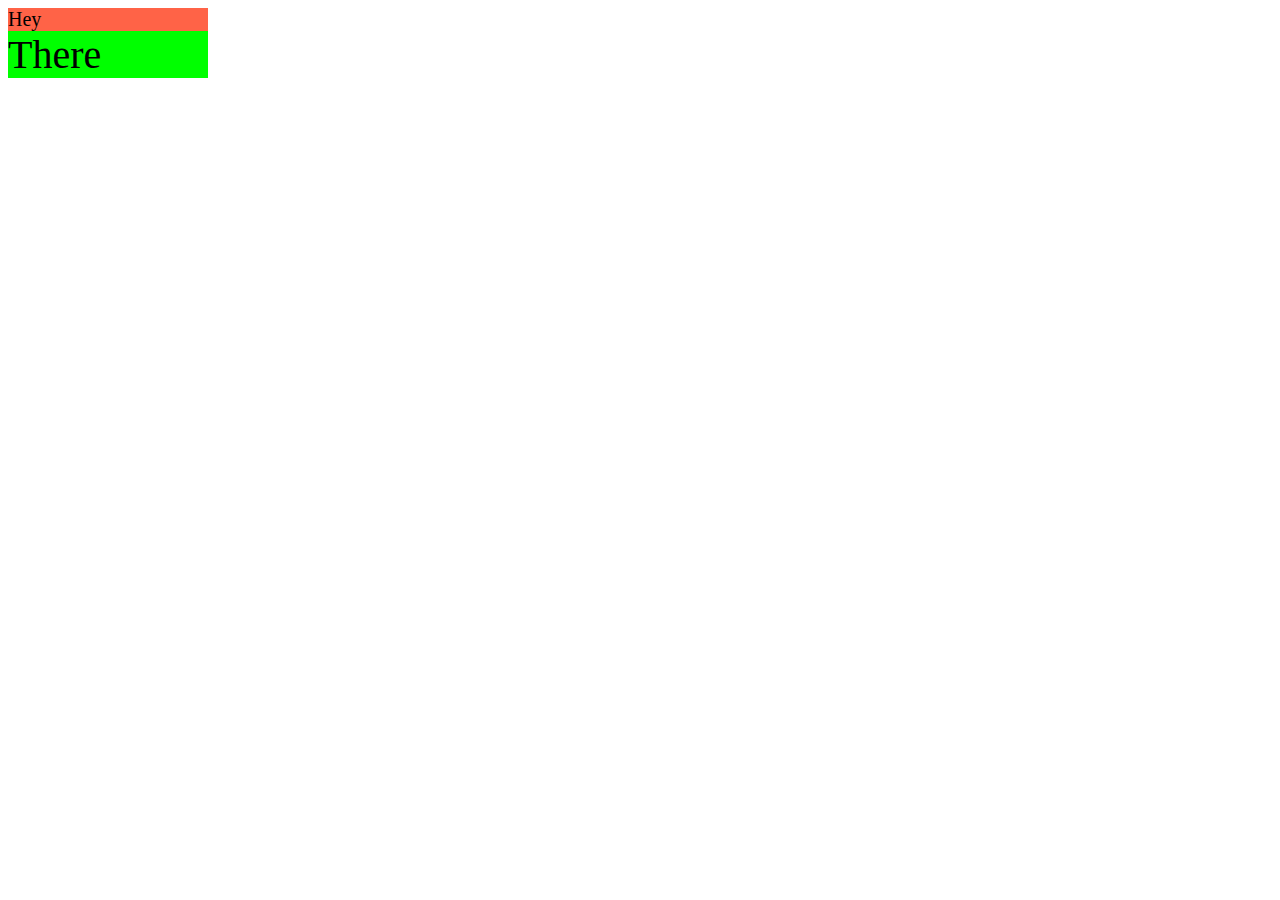
<file: index.html>
<html>
    <head>

        <meta name="viewport" content = "width=device-width , initial-scale=1.0, user-scalable=no">

        <style>

            :root{
                font-size: 10px;
            }
            .Mayur{
                background: tomato;
                font-size: 20px;
                width: 200px;
            }

            .MN{
                background:lime ;
                font-size: 2em;
            }

            


        </style>

    <link rel = "stylesheet" type="text/css" href="thiscss.css">


        <title>This is my Webpage</title>

        <div class="Mayur"> 
            Hey
            <div class="MN">
                There
            </div>
        </div>

        <div class='abc'>
            
            

        </div>



<script type = "text/javascript" src = "first.js"> </script>
</body>
</html>
</file>
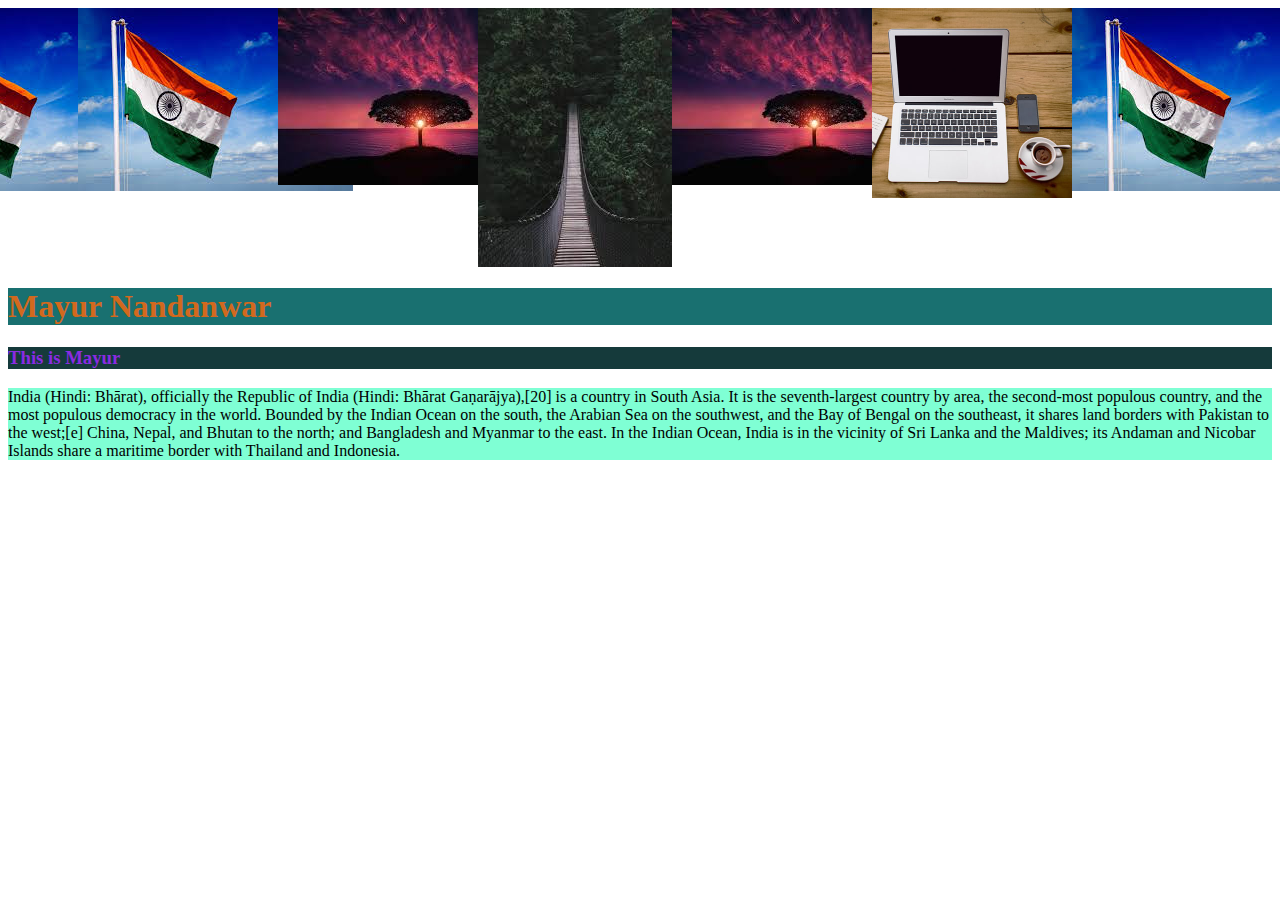
<file: node.html>
<html>
    <head>

        <meta name="viewport" content = "width=device-width , initial-scale=1.0, user-scalable=no">


        <title>This is my Webpage</title>

        <style>
            h3{
                color: blueviolet;
                background-color: rgb(21, 58, 59);
            }

            h1{
                color: chocolate;
                background-color: rgb(25, 112, 112);
                
            }

            .row{

                display: flex;
                flex-direction: row-reverse;
            }

            .image{
                width: 200px
            }
            


        </style>

        <link rel = "stylesheet" type="text/css" href="thiscss.css">

    </head>
<body>

    <div class="row">
        <div class="image"><img src="flag.jpg" alt="Snow" ></div>
        <div class="image"><img src="workplace.jpg" style = "width:200px"> </div>
        <div class="image"><img src="download.jpg"> </div>
        <div class="image"><img src="images.jpg"> </div>
        <div class="image"><img src="download.jpg"> </div>
        <div class="image"><img src="flag.jpg" alt="Snow" ></div>
        <div class="image"><img src="flag.jpg" alt="Snow" ></div>
        <div class="image"><img src="workplace.jpg" style = "width:200px"> </div>
        
    </div>
    

    <h1>Mayur Nandanwar</h1>
    <h3>This is Mayur</h3>

    <p id="mayur">India (Hindi: Bhārat), officially the Republic of India (Hindi: Bhārat Gaṇarājya),[20] is a country in South Asia. It is the seventh-largest country by area, the second-most populous country, and the most populous democracy in the world. Bounded by the Indian Ocean on the south, the Arabian Sea on the southwest, and the Bay of Bengal on the southeast, it shares land borders with Pakistan to the west;[e] China, Nepal, and Bhutan to the north; and Bangladesh and Myanmar to the east. In the Indian Ocean, India is in the vicinity of Sri Lanka and the Maldives; its Andaman and Nicobar Islands share a maritime border with Thailand and Indonesia.</p>





<script type = "text/javascript" src = "first.js"> </script>
</body>
</html>
</file>
<file: thiscss.css>
p{

    background-color: aquamarine;



}

#abc{

    
    width: 150%;
    background-color: powderblue;

}
</file>
